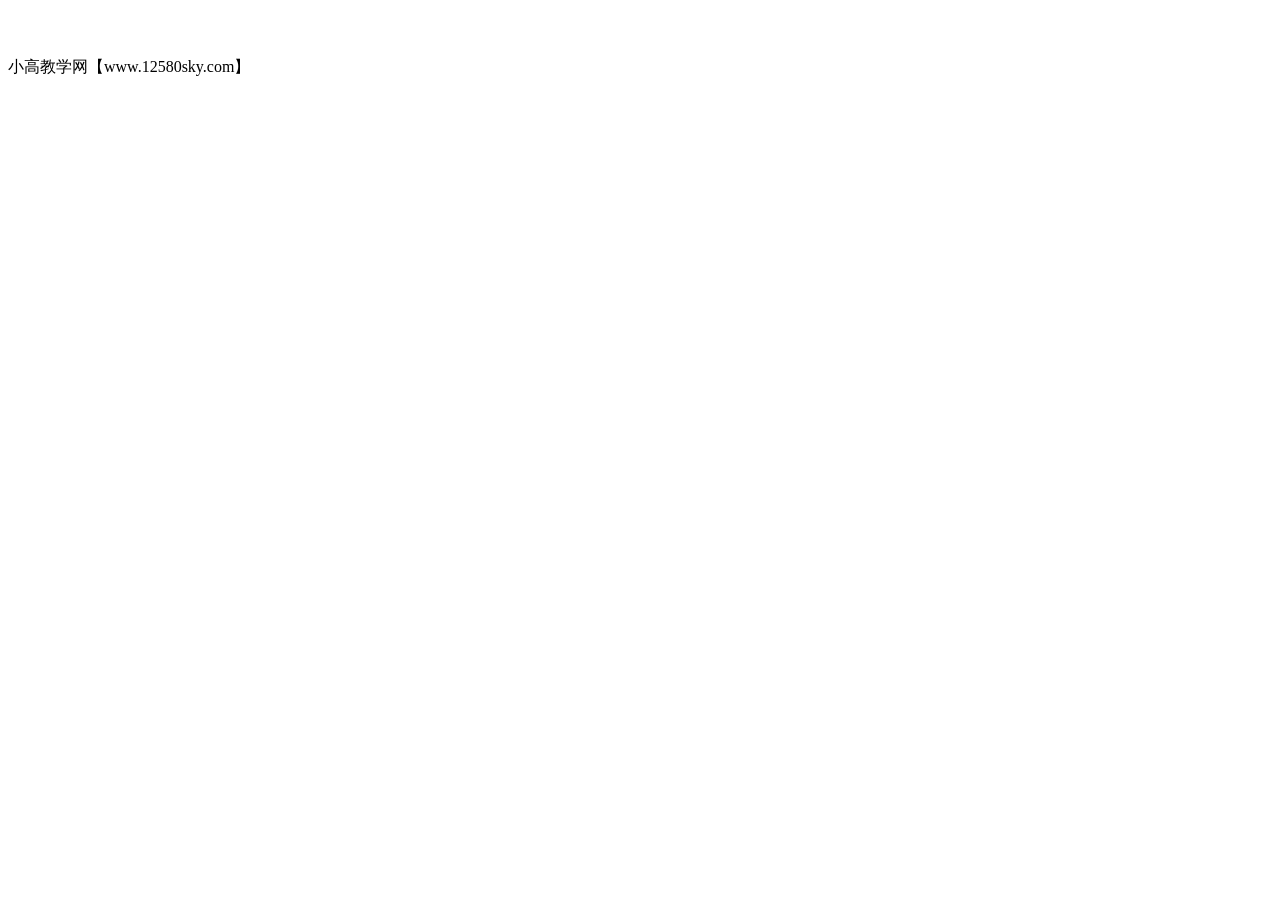
<file: merry/lovel/merry/Untitled-2.html>
<div id="diy1" class="area"><div id="framexX1L36" class="cl_frame_bm frame move-span cl frame-1"><div id="framexX1L36_left" class="column frame-1-c"><div id="framexX1L36_left_temp" class="move-span temp"></div><div id="portal_block_59" class="cl_block_bm block move-span"><div id="portal_block_59_content" class="dxb_bc"><div class="portal_block_summary"><iframe src="http://www.djye.com/kc/bf/player.html" width="100%" height="33" marginwidth="0" marginheight="0" border="0" frameborder="0" scrolling="No"></iframe></div></div></div></div></div></div>
<div class="dandelion">
  <span class="smalldan"></span>
  <span class="bigdan"></span>
</div>
<style type="text/css">
@media screen and (max-width:600px){
.dandelion{display: none !important;}
}
 .dandelion .smalldan {
width: 36px;
height: 60px;
left: 88px;   
background-position: 0 -90px;
border: 0px solid red;
}
.dandelion span {
-webkit-animation: ball-x 3s linear 2s infinite;
 -moz-animation: ball-x 3s linear 2s infinite;
 animation: ball-x 3s linear 2s infinite;
-webkit-transform-origin: bottom center;
 -moz-transform-origin: bottom center;
 transform-origin: bottom center;
}
.dandelion span {
display: block;
position: fixed;
z-index:9999999999;
bottom: 0px;
background-image: url(http://www.12580sky.com/content/uploadfile/201610/45da1476877560.png);
background-repeat: no-repeat;
_background: none;
}
.dandelion .bigdan {
width: 64px;
height: 115px;
left: 41px;
background-position: -86px -36px;
border: 0px solid red;
}
@keyframes ball-x {
 0% { transform:rotate(0deg);}
 25% { transform:rotate(5deg); }
 50% { transform:rotate(0deg);}
 75% { transform:rotate(-5deg);}
 100% { transform:rotate(0deg);}  
}
@-webkit-keyframes ball-x {
 0% { -webkit-transform:rotate(0deg);}
 25% { -webkit-transform:rotate(5deg); }
 50% { -webkit-transform:rotate(0deg);}
 75% { -webkit-transform:rotate(-5deg);}
 100% { -webkit-transform:rotate(0deg);}
}
@-moz-keyframes ball-x {
 0% { -moz-transform:rotate(0deg);}
 25% { -moz-transform:rotate(5deg); }
 50% { -moz-transform:rotate(0deg);}
 75% { -moz-transform:rotate(-5deg);}
 100% { -moz-transform:rotate(0deg);}
}
</style>


 
<style type="text/css">
  #type{
 
        width:300px;	/*这里修改文字长度*/
        white-space:nowrap;
        overflow:hidden;
        -webkit-animation: dy 3s steps(60, end) infinite;
        animation: dy 3s steps(50, end) infinite;
    }
    @-webkit-keyframes dy{
        from { width: 0;}
    }
    @keyframes dy{
        from { width: 0;}
    }
</style>
 
<body>
    <p id="type">小高教学网【www.12580sky.com】 </p>
</body>
<SCRIPT language=javascript> 
　　 function Click(){ 
　　 alert('小高教学网禁止右键代码 '); 
　　 window.event.returnValue=false; 
　　 } 
　　 document.oncontextmenu=Click; 
　　 </SCRIPT> 
</html>
</file>
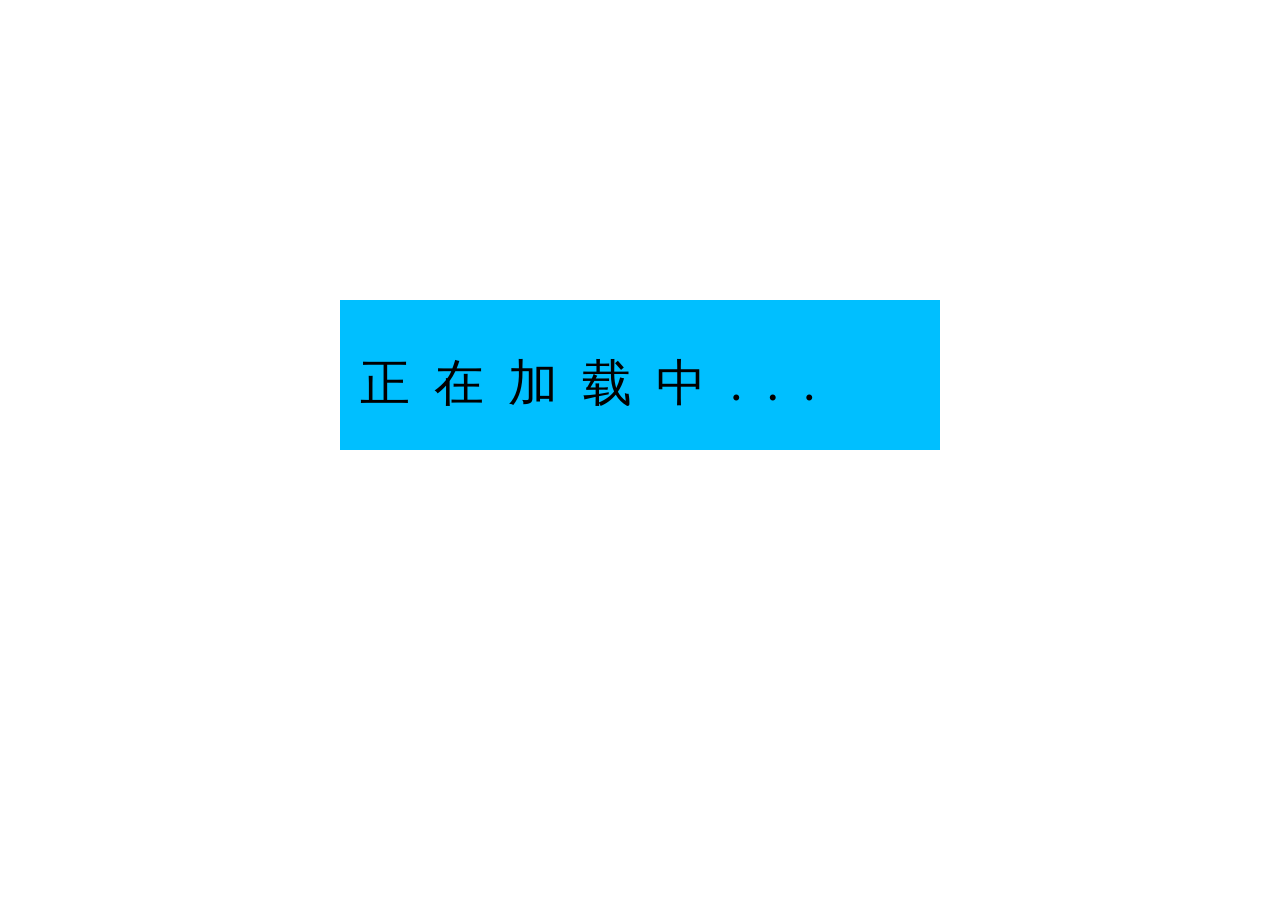
<file: merry/lovel/merry/正在加载中.html>
<title></title>
		<style>
			.box{
				width: 600px;
				height: 150px;
				margin: auto;
				margin-top: 300px;
				background-color: deepskyblue;
			}
			.box p{
				display: inline-block;
				font-size: 50px;
				text-align: center;
				margin-left: 20px;
				animation: dong 2s infinite; /*设置动画效果，dong与后面的动画设置相连接 完整运动时间为两秒，一直循环*/
			}
			/*选择第二个p标签*/
			.box p:nth-of-type(2){
				animation-delay: 0.5s;
			}
			.box p:nth-of-type(3){
				animation-delay: 0.75s;
			}
			.box p:nth-of-type(4){
				animation-delay: 1s;
			}.box p:nth-of-type(5){
				animation-delay: 1.25s;
			}
			.box p:nth-of-type(6){
				animation-delay: 1.5s;
			}
			.box p:nth-of-type(7){
				animation-delay: 1.75s;
			}
			.box p:nth-of-type(8){
				animation-delay: 2s;
			}
			/*动画设置*/
			@keyframes dong{
				0%{}
				50%{transform: translateY(-50px)}
				100%{}
			}
		</style>
	</head>
	<body>
		<div>
			<div class="box">
				<p>正</p>
				<p>在</p>
				<p>加</p>
				<p>载</p>
				<p>中</p>
				<p>.</p>
				<p>.</p>
				<p>.</p>
			</div>
		</div>
	</body>
</file>
